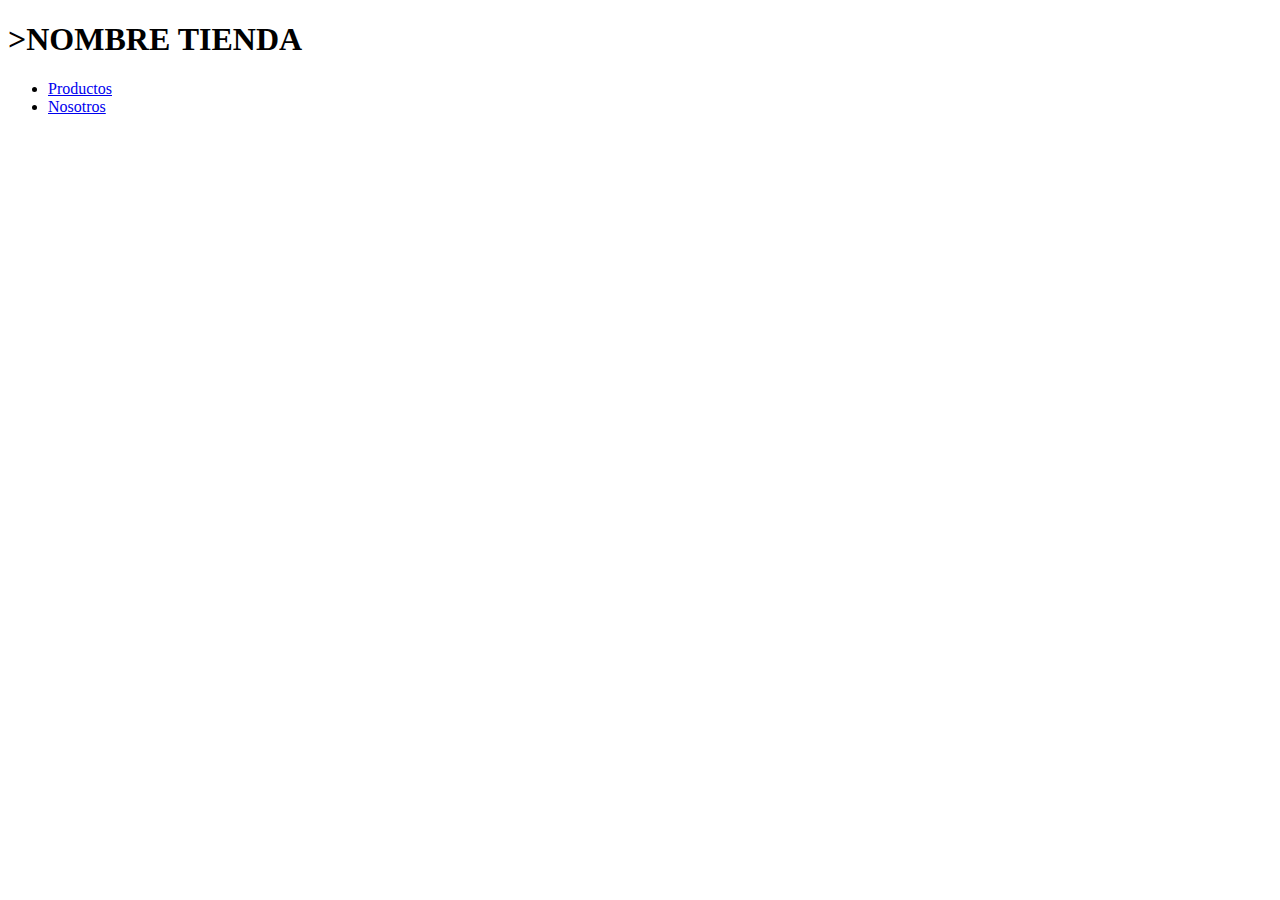
<file: PruebaFlex - Copy/index.html>
<!DOCTYPE html>
<html lang="en">
<head>
    <meta charset="UTF-8">
    <meta name="viewport" content="width=device-width, initial-scale=1.0">
    <title>Document</title>
    <link rel="stylesheet" href="./css/styles.css">
</head>
<body>
    <header>
        <h1>>NOMBRE TIENDA</h1>
        <nav>
            
            <ul>
                <li><a href="./Pages/Productos.html" class="Botones-Header">Productos</a></li>
                <li><a href="./Pages/nosotros.html" class="Botones-Header">Nosotros</a></li>
            </ul>
        </nav>
    </header>
</body>
</html>
</file>
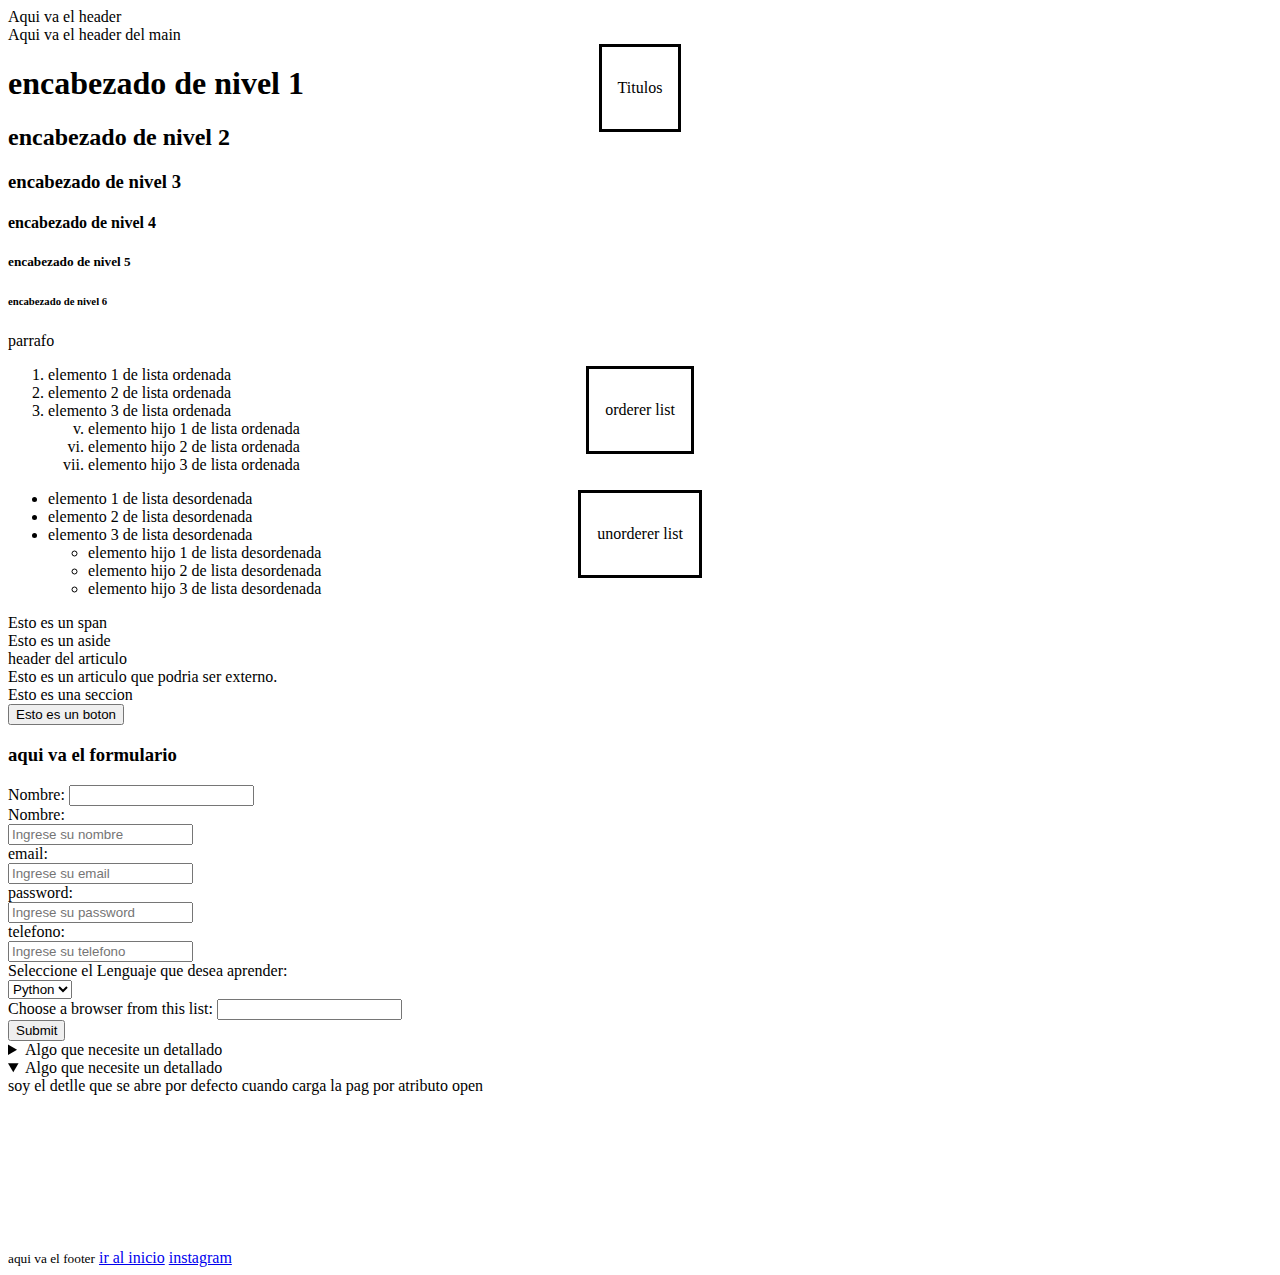
<file: pruebasCss/ejemploMidu/index.html>
<!DOCTYPE html>
<html lang="es">
<head>
    <meta charset="UTF-8">
    <meta name="viewport" content="width=device-width, initial-scale=1.0">
    <meta name="robots" content="index,follow"><!-- no lo pude probar pero en el video de midu le cambia el color al tema de la pagina para que quede mas visual.-->
    <meta name="theme-color" content="#8f7ada"><!-- no lo pude probar pero en el video de midu le cambia el color al tema de la pagina para que quede mas visual.-->
    <link rel="icon" href="./images/favicon.ico"> <!-- es el icono que se pone en el titulo de la pagina-->
    <link rel="apple-touch-icon" href="./images/favicon.ico">

    <meta name="description" content="DESCRIPCION de la pagina, es lo que gralmente muestra google">

    <title>Titulo de la pestania</title>  <!-- MUY IMPORTANTE para el seo-->

    <link rel="alternate" href="./index_en.html" hreflang="en-gb"> <!-- sirve para el seo e indicarle que cualquiera de las alternativas son tus paginas.-->
</head>
<body>
    <header>Aqui va el header</header>        
    <main id="main"> <!--Es unico y es el contenido que va a cambiar entre distintas paginas -->
        <header>Aqui va el header del main</header>  <!-- Puede ser omitido -->
        <dialog open>
            <p>Titulos</p>
          </dialog>
        <!-- Encabezados -->
        <h1 title="tooltip para encabezado de       nivel 1 con atributo title">encabezado de       nivel 1</h1>
        <h2 title="tooltip para encabezado de       nivel 2 con atributo title">encabezado de       nivel 2</h2>
        <h3 title="tooltip para encabezado de       nivel 3 con atributo title">encabezado de       nivel 3</h3>
        <h4 title="tooltip para encabezado de       nivel 4 con atributo title">encabezado de       nivel 4</h4>
        <h5 title="tooltip para encabezado de       nivel 5 con atributo title">encabezado de       nivel 5</h5>
        <h6 title="tooltip para encabezado de       nivel 6 con atributo title">encabezado de       nivel 6</h6>
        <!-- Parrafo -->
        <p>parrafo</p>

        <!-- Listas -->
        <dialog open>
            <p>orderer list</p>
          </dialog>
        <ol >
            <li>elemento 1 de lista ordenada </li>
            <li>elemento 2 de lista ordenada </li>
            <li>elemento 3 de lista ordenada </li>
            <ol type="i" start="5">  <!-- le cambie el tipo en vez de numero muestre en numeros romanos. El start toma igual de numeros normales.-->
                <li>elemento hijo 1 de lista ordenada </li>
                <li>elemento hijo 2 de lista ordenada </li>
                <li>elemento hijo 3 de lista ordenada </li>
            </ol>
        </ol>
        <dialog open>
            <p> unorderer list</p>
          </dialog>
        <ul>
            <li>elemento 1 de lista desordenada </li>
            <li>elemento 2 de lista desordenada </li>
            <li>elemento 3 de lista desordenada </li>
            <ul>
                <li>elemento hijo 1 de lista desordenada </li>
                <li>elemento hijo 2 de lista desordenada </li>
                <li>elemento hijo 3 de lista desordenada </li>
            </ul>
        </ul>   
        <span>Esto es un span</span>

        <!-- semantica -->
        <aside>Esto es un aside</aside> <!-- algo       que esta anexado, es suplementario al       contenido que le estamos dando-->

        <article> <!--Podria ser un bloque      independiente de informacion. Tiene     sentido por si mismo-->
            <header>header del articulo</header>
            Esto es un articulo que podria ser externo.
            <footer></footer>
        </article>  

        <section>Esto es una seccion</section>      <!-- divide distintas secciones de la       pagina-->


        <button >Esto es un boton</button>
        <style>label{
            display: block;
        }</style>
        <!-- Formularios--> 
        <form action="/" method="post">
            <h3>aqui va el formulario</h3> 
            <label >Nombre:  <input type="text" name="" id=""></label>

            <label for="Nombre">Nombre: </label> <input type="text" name="Nombre" id="Nombre" placeholder="Ingrese su nombre" required pattern="[a-z]{9}" min="9" max="10"> <!-- max verifica despues. maxlenght no te deja meter mas de lo que indiques. -->

            <label for="email">email: </label> <input type="email" name="email" id="email" placeholder="Ingrese su email">
            <label for="password">password: </label> <input type="password" name="password" id="password" placeholder="Ingrese su password">
        
            <label for="telefono">telefono: </label> <input type="tel" name="telefono" id="telefono" placeholder="Ingrese su telefono">

            <!-- The second value will be selected initially -->
            <label for="select">Seleccione el Lenguaje que desea aprender: </label>
            <select name="select">
                <option value="JS">JS</option>
                <option value="Python" selected>Python</option>
                <option value="Java">Java</option>
            </select>

            <label>Choose a browser from this list: <input list="browsers" name="myBrowser"/></label>
            <datalist id="browsers">
              <option value="Chrome"></option>
              <option value="Firefox"></option>
              <option value="Internet Explorer"></option>
              <option value="Opera"></option>
              <option value="Safari"></option>
              <option value="Microsoft Edge"></option>
            </datalist>

            <input type="submit" value="Submit">

        </form>
        <details >
            <summary>Algo que necesite un detallado</summary>
            <a href="https://www.instagram.com/">soy el detlle que se abre cuando presionas la flecha</a>
        </details>
        <details open>
            <summary>Algo que necesite un detallado</summary>
            soy el detlle que se abre por defecto cuando carga la pag por atributo open
        </details>

        <iframe src="https://www.google.com/maps/embed?pb=!1m14!1m12!1m3!1d25380.460848890776!2d-59.1265792!3d-37.3293056!2m3!1f0!2f0!3f0!3m2!1i1024!2i768!4f13.1!5e0!3m2!1ses-419!2sar!4v1712663664551!5m2!1ses-419!2sar"  style="border:0;" allowfullscreen="" loading="lazy" 
     
        referrerpolicy="no-referrer-when-downgrade"></iframe>
        <!-- El loading lazy sirve para evitar cargar toda la pagina de una y va a ir cargando dde a partes.-->

    </main>

   
      

    <footer>
        <small>aqui va el footer</small> 
        <a href="#main"> ir al inicio</a>
        <a href="https://www.instagram.com/" target="_blank" rel="noreferer"> instagram</a>
    </footer>
</body>
</html>
</file>
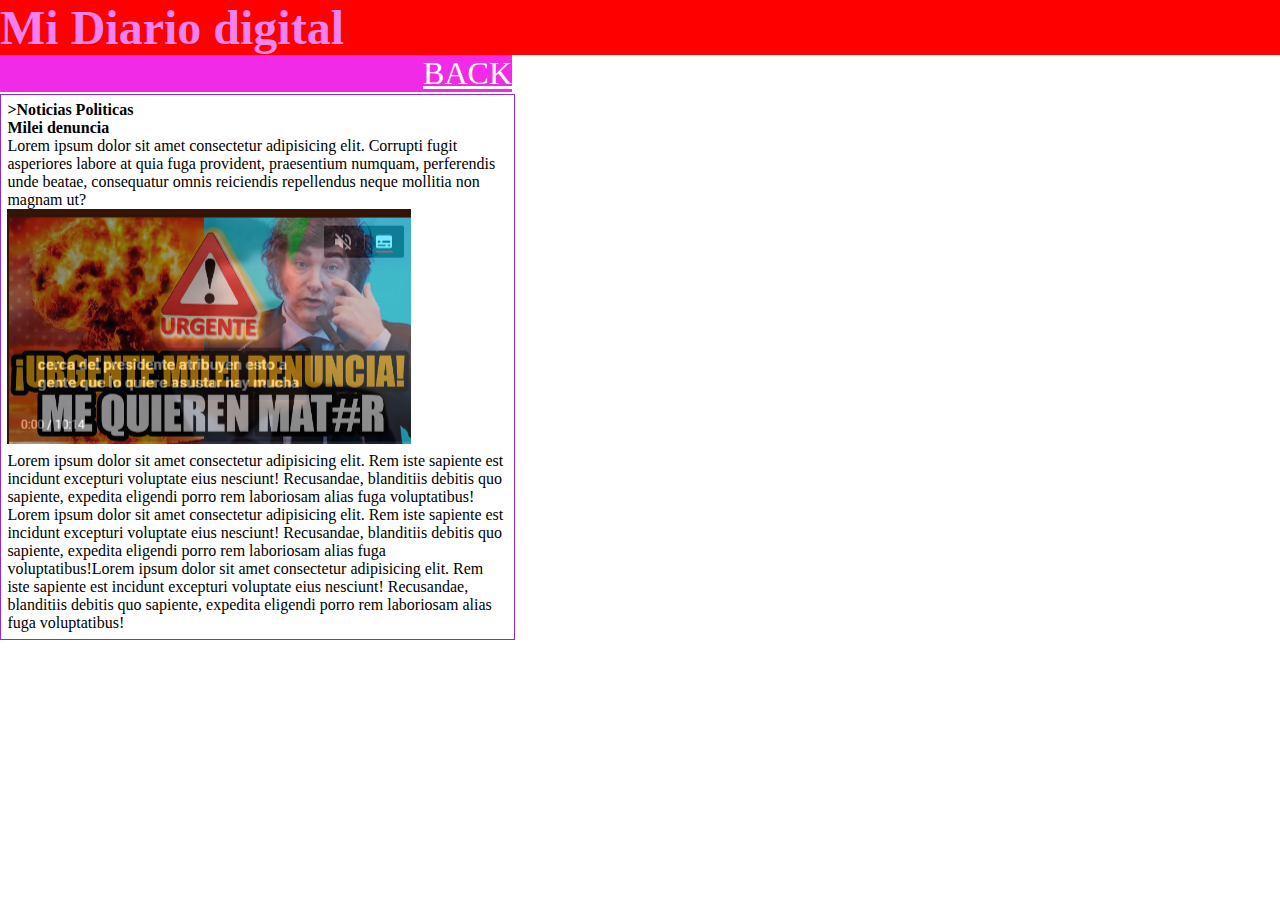
<file: Noticias Politicas.html>
<!DOCTYPE html>
<html>
<head>
    <link rel="stylesheet" href="styles.css">


<title>Noticias Politicas</title>
<meta charset="UTF-8">
<meta name="viewport" content="width=device-width, initial-scale=1.0">
</head>
<body>

<h1>Mi Diario digital </h1>

<a href="Index.html" class="back">back</a>



<section class="Noticias Politicas">
	<h2>>Noticias Politicas</h2>
	<h3>Milei denuncia</h3>

	<p> Lorem ipsum dolor sit amet consectetur adipisicing elit. Corrupti fugit asperiores labore at quia fuga provident, praesentium numquam, perferendis unde beatae, consequatur omnis reiciendis repellendus neque mollitia non magnam ut?</p>
    <!-- <picture > -->
        <!-- <source class = "milei10" srcset="NoticiaPolitica_10px.png" media="(max-width:700px)"> -->
        <!-- <source class = "milei" srcset="NoticiaPolitica_200px.png" media="(max-width:800px)"> -->
    
         <img class = "milei_1" src="./NoticiaPolitica.png" alt="NoticiaPolitica" >
         <p>  
    <!-- </picture> -->
  Lorem ipsum dolor sit amet consectetur adipisicing elit. Rem iste sapiente est incidunt excepturi voluptate eius nesciunt! Recusandae, blanditiis debitis quo sapiente, expedita eligendi porro rem laboriosam alias fuga voluptatibus! Lorem ipsum dolor sit amet consectetur adipisicing elit. Rem iste sapiente est incidunt excepturi voluptate eius nesciunt! Recusandae, blanditiis debitis quo sapiente, expedita eligendi porro rem laboriosam alias fuga voluptatibus!Lorem ipsum dolor sit amet consectetur adipisicing elit. Rem iste sapiente est incidunt excepturi voluptate eius nesciunt! Recusandae, blanditiis debitis quo sapiente, expedita eligendi porro rem laboriosam alias fuga voluptatibus!</p>
</section >


    
</body>
</html>
</file>
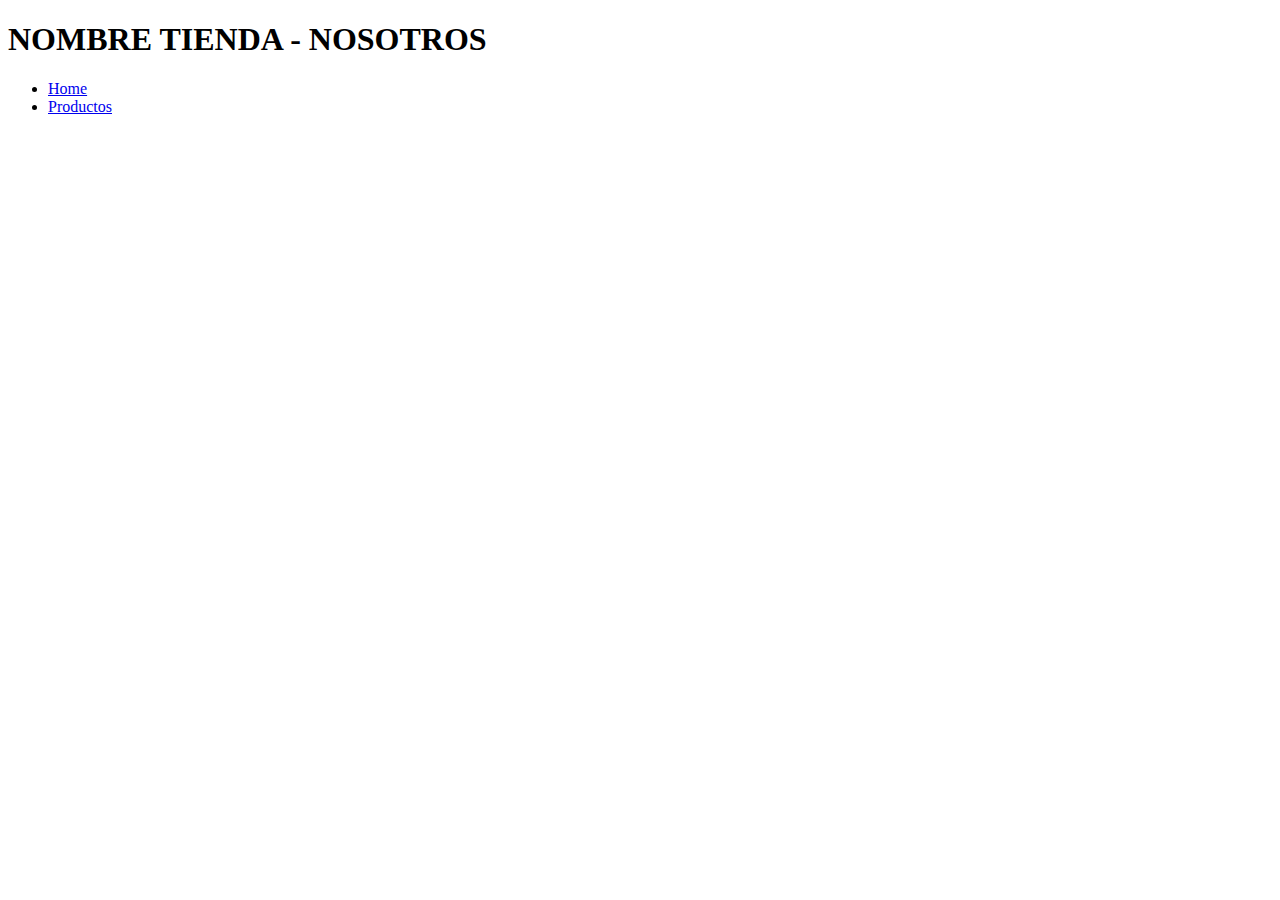
<file: PruebaFlex - Copy/Pages/nosotros.html>
<!DOCTYPE html>
<html lang="en">
<head>
    <meta charset="UTF-8">
    <meta name="viewport" content="width=device-width, initial-scale=1.0">
    <title>Document</title>
    <link rel="stylesheet" href="./../css/styles.css">
</head>
<body>
    <header>
        <h1>NOMBRE TIENDA - NOSOTROS</h1>
        <nav>
            
            <ul>
                <li><a href="./../index.html" class="Botones-Header">Home</a></li>
                <li><a href="./Productos.html" class="Botones-Header">Productos</a></li>
            </ul>
        </nav>
    </header>
</body>
</html>
</file>
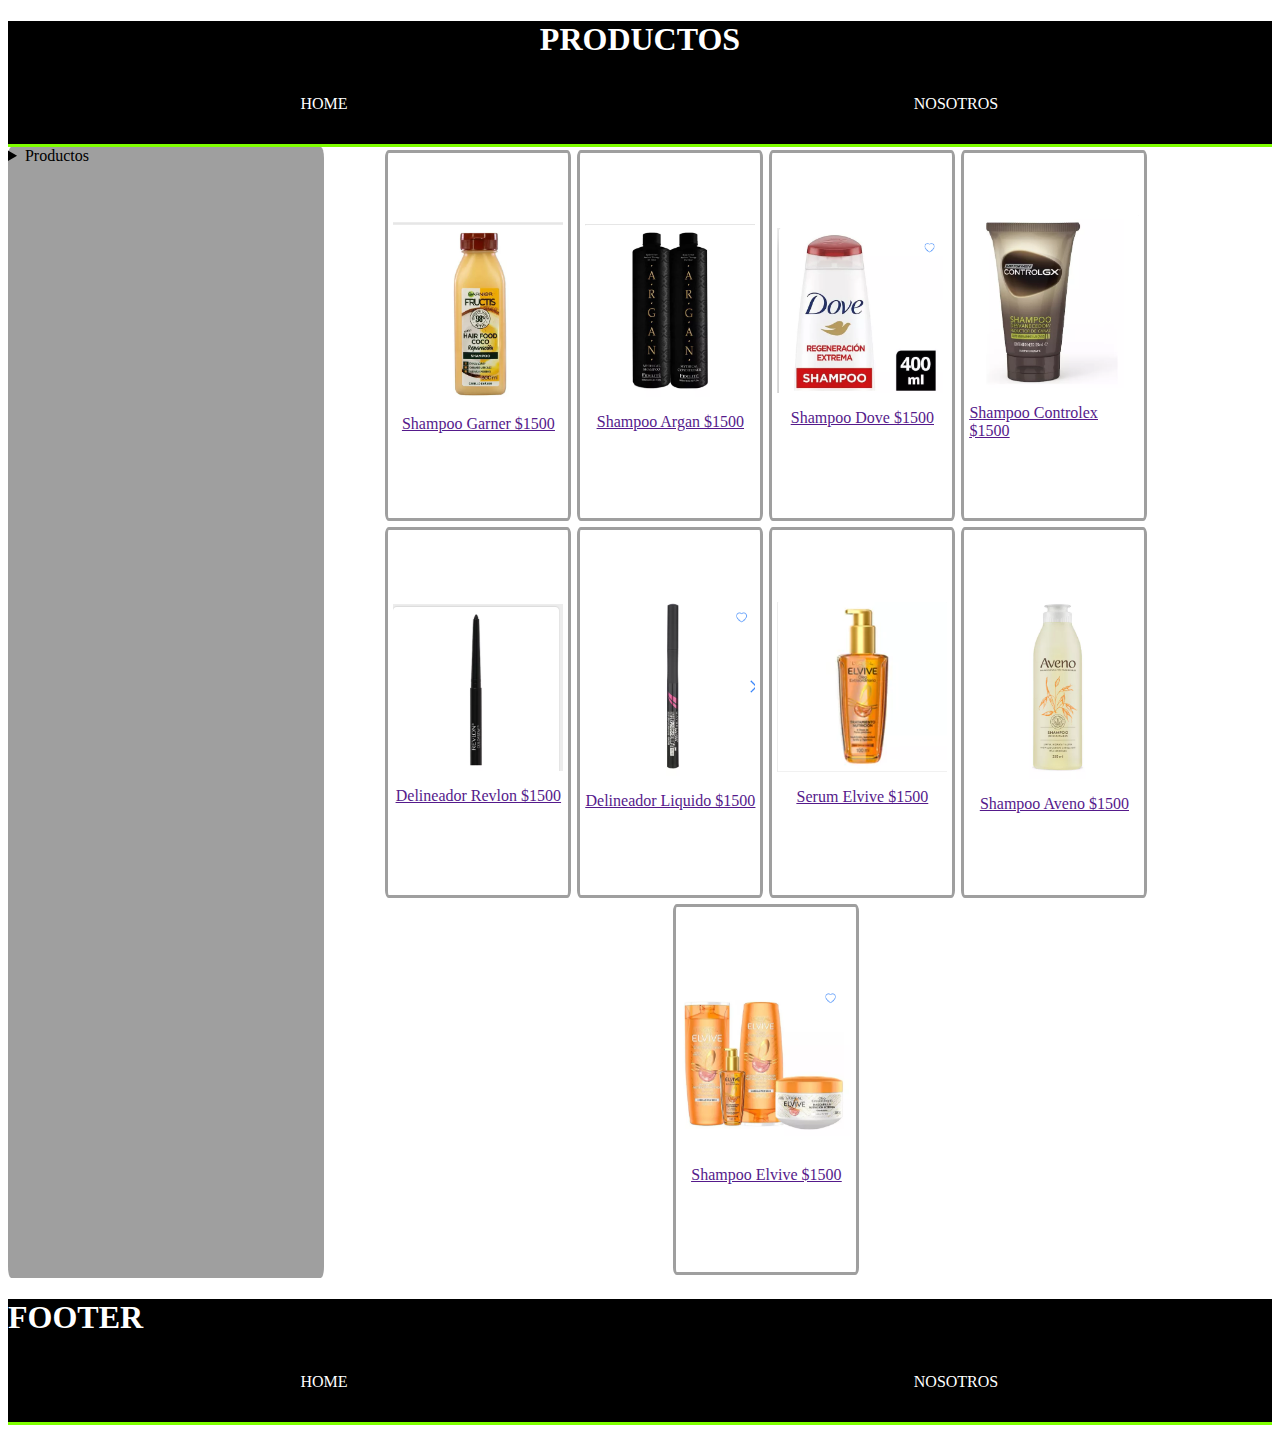
<file: PruebaFlex - Copy/Pages/Productos.html>
<!DOCTYPE html>
<html lang="en">
<head>
    <meta charset="UTF-8">
    <meta name="viewport" content="width=device-width, initial-scale=1.0">
    <title>Document</title>
    <link rel="stylesheet" href="./../css/styles.css">
</head>
<body>
    <header class="Header-Container">
        <h1>PRODUCTOS</h1>
        <nav>
            
            <ul class="Header-Container-Buttons">
                <li><a href="./../index.html" class="Botones-Header">Home</a></li>
                <li><a href="./nosotros.html" class="Botones-Header">Nosotros</a></li>
            </ul>
        </nav>
    </header>
    <main>
    <aside>
        <details>
        <summary>Productos</summary>

        <details>
            <summary>Shampoo</summary>
            <ul>
                <li><a href="#ShampooGarner"> ShampooGarner</a></li>   
                <li><a href="#ShampooArgan"> ShampooArgan</a></li>   
                <li><a href="#ShampooDove"> ShampooDove</a></li>   
                <li><a href="#ShampooElvive"> ShampooElvive</a></li>   
                <li><a href="#ShampooAveno"> ShampooAveno</a></li>   
                <li><a href="#ShampooControlex"> ShampooControlex</a></li> 
            </ul>
        </details>
        <details>
            <summary>Delineador</summary>
            <ul>
                <li><a href="#DelineadorRevlon"> DelineadorRevlon</a></li>   
                <li><a href="#DelineadorLiquido"> DelineadorLiquido</a></li>   
            </ul>
        </details>
        <details>
            <summary>Serum</summary>
            <ul>  
                <li><a href="#SerumElvive"> SerumElvive</a></li>   
            </ul>
        </details>
    </details>
    </aside>
    <div class="container">
        <a href="">
            <div class="producto p1" id="ShampooGarner">
                <img class="producto-img"   src="./../Images/ShampooGarner.png" alt="">
                <p>Shampoo Garner    $1500 </p>
            </div>
        </a>
        <a href="">
            <div class="producto p2" id="ShampooArgan">
                <img class="producto-img"  src="./../Images/ShampooArgan.png" alt="">
                <p>Shampoo Argan    $1500 </p>
            </div>
        </a>
        <a href="">
            <div class="producto p3" id="ShampooDove">
                <img class="producto-img"  src="./../Images/ShampooDove.png" alt="">            
                <p>Shampoo Dove    $1500 </p>
            </div>
        </a> 
        <a href="">
            <div class="producto p4" id="ShampooControlex">
                <img class="producto-img"  src="./../Images/ShampooControlex.png" alt="">            
                <p>Shampoo Controlex    $1500 </p>
            </div>
        </a> 
        <a href="">
            <div class="producto p5" id="DelineadorRevlon">
                <img class="producto-img"  src="./../Images/DelineadorRevlon.png" alt="">            
                <p>Delineador Revlon    $1500 </p>
            </div>
        </a> 
        <a href="">
            <div class="producto p6" id="DelineadorLiquido">
                <img class="producto-img"  src="./../Images/DelineadorLiquido.png" alt="">            
                <p>Delineador Liquido    $1500 </p>
            </div>
        </a> 
        <a href="">
            <div class="producto p7" id="SerumElvive">
                <img class="producto-img"  src="./../Images/SerumElvive.png" alt="">            
                <p>Serum Elvive    $1500 </p>
            </div>
        </a> 
        <a href="">
            <div class="producto p8" id="ShampooAveno">
                <img class="producto-img"  src="./../Images/ShampooAveno.png" alt="">            
                <p>Shampoo Aveno    $1500 </p>
            </div>
        </a> 
        <a href="">
            <div class="producto p9" id="ShampooElvive">
                <img class="producto-img"  src="./../Images/ShampooElvive.png" alt="">            
                <p>Shampoo Elvive    $1500 </p>
            </div>
        </a> 
    </div>
</main>
</body>
<footer class="Footer-Container">
    <h1>Footer</h1>
    <nav>
        
        <ul class="Footer-Container-Buttons">
            <li><a href="./../index.html" class="Botones-Footer">Home</a></li>
            <li><a href="./nosotros.html" class="Botones-Footer">Nosotros</a></li>
        </ul>
    </nav>

</footer>
</html>
</file>
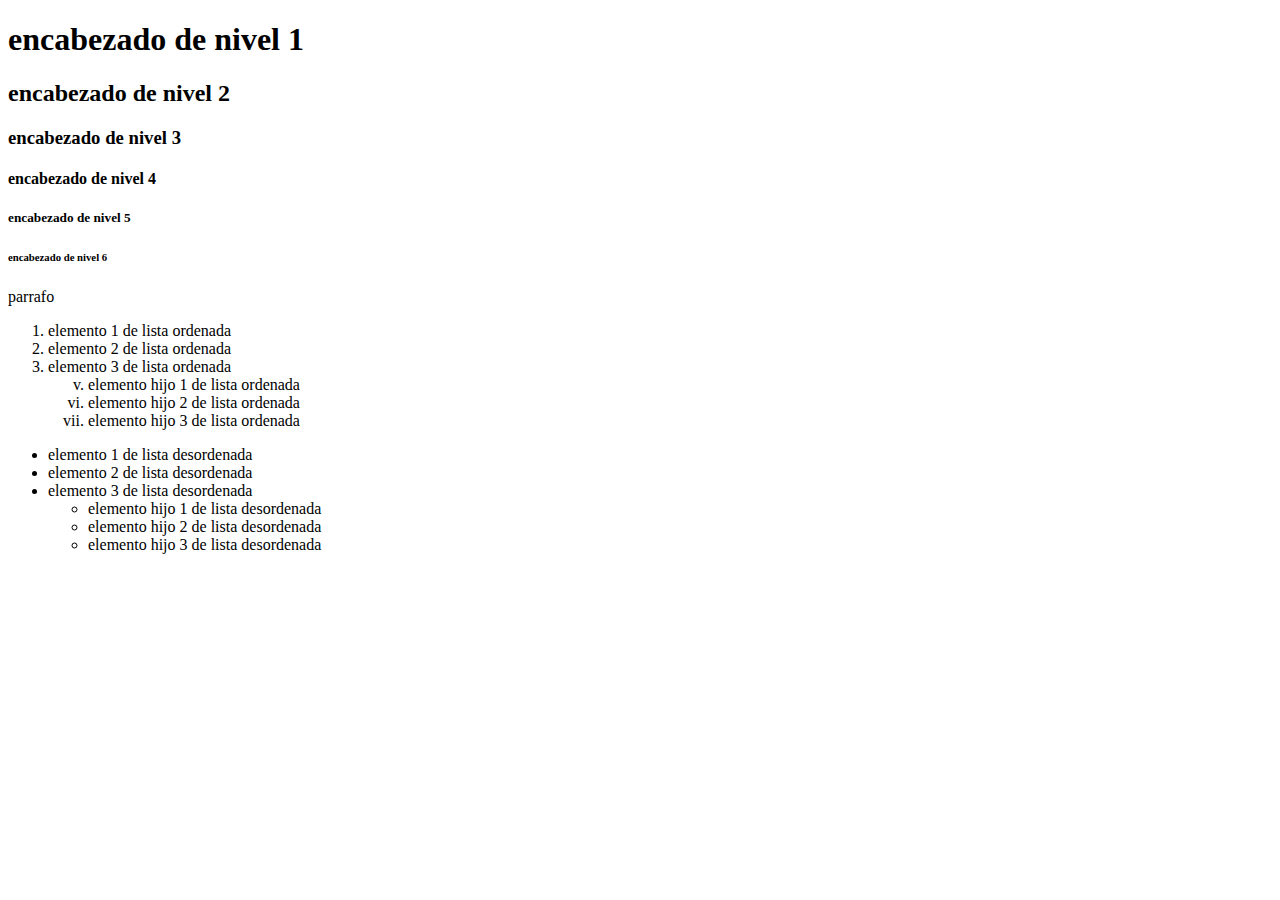
<file: pruebasCss/ejemploMidu/index_en.html>
<!DOCTYPE html>
<html lang="en">
<head>
    <meta charset="UTF-8">
    <meta name="viewport" content="width=device-width, initial-scale=1.0">
    <meta name="robots" content="index,follow"><!-- no lo pude probar pero en el video de midu le cambia el color al tema de la pagina para que quede mas visual.-->
    <meta name="theme-color" content="#8f7ada"><!-- no lo pude probar pero en el video de midu le cambia el color al tema de la pagina para que quede mas visual.-->
    <link rel="icon" href="./images/favicon.ico"> <!-- es el icono que se pone en el titulo de la pagina-->
    <link rel="apple-touch-icon" href="./images/favicon.ico">

    <meta name="description" content="DESCRIPCION de la pagina, es lo que gralmente muestra google">

    <title>Titulo de la pestania</title>  <!-- MUY IMPORTANTE para el seo-->

    <link rel="alternate" href="./index_en.html" >
</head>
<body>
    <!-- Encabezados -->
    <h1 title="tooltip para encabezado de nivel 1 con atributo title">encabezado de nivel 1</h1>
    <h2 title="tooltip para encabezado de nivel 2 con atributo title">encabezado de nivel 2</h2>
    <h3 title="tooltip para encabezado de nivel 3 con atributo title">encabezado de nivel 3</h3>
    <h4 title="tooltip para encabezado de nivel 4 con atributo title">encabezado de nivel 4</h4>
    <h5 title="tooltip para encabezado de nivel 5 con atributo title">encabezado de nivel 5</h5>
    <h6 title="tooltip para encabezado de nivel 6 con atributo title">encabezado de nivel 6</h6>
    <!-- Parrafo -->
    <p>parrafo</p>

    <!-- Listas -->

    <ol >
        <li>elemento 1 de lista ordenada </li>
        <li>elemento 2 de lista ordenada </li>
        <li>elemento 3 de lista ordenada </li>
        <ol type="i" start="5">  <!-- le cambie el tipo en vez de numero muestre en numeros romanos. El start toma igual de numeros normales.-->
            <li>elemento hijo 1 de lista ordenada </li>
            <li>elemento hijo 2 de lista ordenada </li>
            <li>elemento hijo 3 de lista ordenada </li>
        </ol>
    </ol>

    <ul>
        <li>elemento 1 de lista desordenada </li>
        <li>elemento 2 de lista desordenada </li>
        <li>elemento 3 de lista desordenada </li>
        <ul>
            <li>elemento hijo 1 de lista desordenada </li>
            <li>elemento hijo 2 de lista desordenada </li>
            <li>elemento hijo 3 de lista desordenada </li>
        </ul>
    </ul>







</body>
</html>
</file>
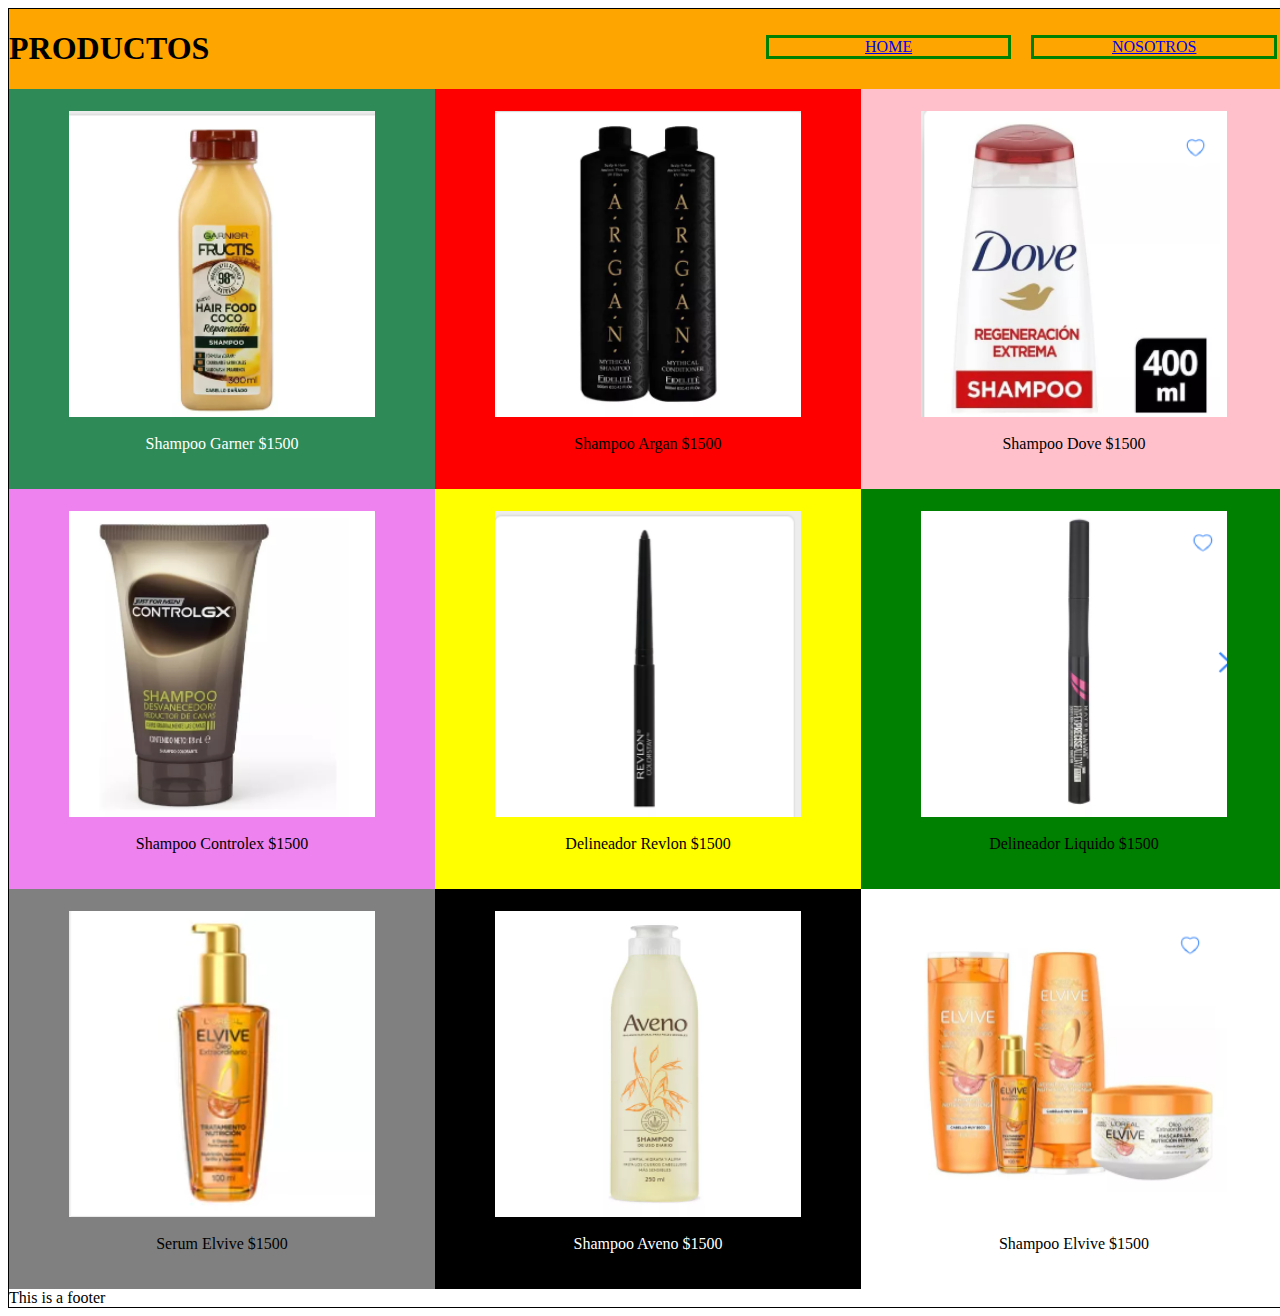
<file: pruebasCss/PruebaFlex/Pages/Productos.html>
<!DOCTYPE html>
<html lang="en">
<head>
    <meta charset="UTF-8">
    <meta name="viewport" content="width=device-width, initial-scale=1.0">
    <title>Document</title>
    <link rel="stylesheet" href="./../css/styles.css">
</head>
<body>
    <header>
        <h1>PRODUCTOS</h1>
        <nav>
            
            <ul>
                <li><a href="./../index.html" class="Botones-Header">Home</a></li>
                <li><a href="./nosotros.html" class="Botones-Header">Nosotros</a></li>
            </ul>
        </nav>
    </header>

    <div class="container">
        <div class="producto p1">
            <a href=""><img class="producto-img"  src="./../Images/ShampooGarner.png" alt=""></a>
            <p>Shampoo Garner    $1500 
            </p>
        </div>

        <div class="producto p2">
            <a href=""><img class="producto-img" src="./../Images/ShampooArgan.png" alt=""></a>
            <p>Shampoo Argan    $1500 
            </p>
        </div>
        <div class="producto p3">
            <a href=""><img class="producto-img" src="./../Images/ShampooDove.png" alt=""></a>            
            <p>Shampoo Dove    $1500 
            </p></div>
        <div class="producto p4">
            <a href=""><img class="producto-img" src="./../Images/ShampooControlex.png" alt=""></a>            
            <p>Shampoo Controlex    $1500 
            </p></div>
        <div class="producto p5">
            <a href=""><img class="producto-img" src="./../Images/DelineadorRevlon.png" alt=""></a>            
            <p>Delineador Revlon    $1500 
            </p></div>
        <div class="producto p6">
            <a href=""><img class="producto-img" src="./../Images/DelineadorLiquido.png" alt=""></a>            
            <p>Delineador Liquido    $1500 
            </p></div>
        <div class="producto p7">
            <a href=""><img class="producto-img" src="./../Images/SerumElvive.png" alt=""></a>            
            <p>Serum Elvive    $1500 
            </p></div>
        <div class="producto p8">
            <a href=""><img class="producto-img" src="./../Images/ShampooAveno.png" alt=""></a>            
            <p>Shampoo Aveno    $1500 
            </p></div>
        <div class="producto p9">
            <a href=""><img class="producto-img" src="./../Images/ShampooElvive.png" alt=""></a>            
            <p>Shampoo Elvive    $1500 
            </p></div>
    </div>
    
</body>
<footer>This is a footer</footer>
</html>
</file>
<file: PruebaFlex - Copy/css/styles.css>
body{

    background: gray;
}
/*Header - Footer*/
.Header-Container , .Footer-Container  {
    background-color: black;
    color: white;
    width: 100%;
    text-transform: uppercase;
    border-bottom: 3px solid chartreuse ;
}
.Header-Container>h1{
    text-align: center;
}
.Header-Container-Buttons, .Footer-Container-Buttons{
    display: flex;
    justify-content: space-around;
    padding-left: 0;
    height: 100%;
}




/* .Header-Container-Buttons>li */
.Botones-Header:hover,.Header-Container-Buttons>li:hover, .Botones-Footer:hover,.Footer-Container-Buttons>li:hover{
    background-color: aquamarine;



}

.Header-Container-Buttons>li>a , .Footer-Container-Buttons>li>a{
    list-style: none;
    width: 100%;
    color:inherit;
    height: 2em;
    text-decoration: none;
    padding: 15px;
}
a.Botones-Header{
    height: 100px;
    box-sizing:border-box;

}
.Header-Container-Buttons>li , .Footer-Container-Buttons>li{
    list-style: none;
    margin: 0px 10px;
    text-align: center;
    list-style-position: outside;
    width: 50%;
    align-content: center;
    padding: 15px;
    border-radius: 5%;

}

/*BODY*/
.container {
    display: flex;
    flex-wrap: wrap;
    align-content: center;
    justify-content: center;

    flex-direction: column;
}

.producto {

    border: 3px solid #00000060 ;
    margin :3px;
    padding: 5px;
    border-radius: 2%;
    display: flex;
    flex-direction: column;
    flex-wrap: wrap;
    justify-content: center;
    align-items: center;
}

.producto:hover {
 background: #ffff0050;
}
.producto>p{
    text-decoration: underline;
}

@media screen and (min-width: 600px){
    


    body{
        background: white;
    }

    
    
    

    
    /*BODY*/
    .container {
        display: flex;
        flex-wrap: wrap;
        align-content: center;
        justify-content: center;
        flex-direction: row;
        width: 70%;
    }
    
    .producto {
        width: 170PX;
        height: 355PX;
        border: 3px solid #00000060 ;
        margin :3px;
        padding: 5px;
        border-radius: 2%;
        display: flex;
        flex-direction: column;
        flex-wrap: wrap;
        justify-content: center;
        align-items: center;
        box-sizing: content-box;
    }


    div:target{
        animation-name: example;
         animation-duration: 2s;
    }
    @keyframes example {
        from {background-color: red;}
        to {background-color: white;}
      }

    .producto:hover {
     background: #ffff0050;
    }
    .producto>p{
        text-decoration: underline;
    }
.producto-img{
    width: inherit;
}
aside{
    width: 25%;
    background: #00000060;
    border-radius: 1%;
}
    
main{
    display: flex;
    flex-direction: row;

}

}
</file>
<file: styles.css>
*{
font-size : 16px;
padding: 0;
margin: 0;

}
html,body {
    width:100%;
    display: block;
}
H1{
background-color : red;
color : violet; 
font-size : 3rem;

}
.Noticias {

}
.Politicas{

   
    text-align: left;
        /* width: 47%; */
        width: 500px;
    /* display: inline-block;
     */
    display: inline-block;

    border: 1px solid blueviolet;
    margin: 2px auto;
    padding: 0.5%;
    font-size : 2rem;


 
}


.Deportivas{
    display:inline-block;
    padding: 0.5%;
    text-align: left; 
    /* display: inline-block; */
    width: 500px;
    border: 1px solid red;
    font-size : 2rem;
    margin: 2px auto;

}



footer {
    position: relative;
    /* Altura total del footer en px con valor negativo */
    bottom: 0;
    width: 100%;
   
    /* Altura del footer en px. Se han restado los 5px del margen
       superior mas los 5px del margen inferior
    */
    height: 40px;
    display: block;
    text-align: center;
    background: #286af0;
    color: #fff;
}
h4 {
    margin:0 auto;
}

.cuadrado{
    background-color: red;
    width: 100%;
    height: 100px;
    display: inline-block;
    margin: 10px auto;
}

p,h3{
    display:flex;
    
}

a{
    width: 40%;
    color: black;
    flex-wrap: wrap;
}

.back{

    color: white;
    background-color:rgb(240, 42, 230) ;
    font-size: 2rem;
    text-transform: uppercase;
    text-align: right;
    align-items: center;
    display: block;
 
}

.milei_1{
 align:left;
}
</file>
<file: pruebasCss/PruebaFlex/css/styles.css>
body{
    width: 100%;
    height: 100%;
    border: 1px solid black;
    box-sizing: border-box;
}
/*HEADER*/
/*
ul{
    display: flex;
    flex-direction: row; 
    justify-content: space-between;

}
li{
    list-style: none;
    padding: 1% 10% ;
    margin: 1%;
    width: 40%;
    border: 3px solid green;
    box-sizing: border-box;
}*/
nav{
    width: 50%;
}
header{
    display: flex;
    justify-content: space-around;
}

h1{
    width: 50%;
}

ul{
    display: flex;
    flex-direction: row; 
    justify-content: flex-end;


}

li{
    list-style: none;

    width: 40%;
    border: 3px solid green;
    margin :10px;
}
header{
    background-color: orange;
}
li:hover{
    background-color: green;
   
}
.Botones-Header{
    align-content: stretch;

   width: 100%;
   justify-content: center;
   text-transform: uppercase;
   padding: 3px;
   margin: -3px;
   
}
a:hover{
    color: white;
}

/*PRODUCTOS*/
.container{
    display: flex;
    flex-direction: row;
    flex-wrap: wrap;
    align-items: center;
}

.producto{
    display: flex;
    flex-direction: column;
    flex-wrap: nowrap;
    min-width: 350px;
    max-width: 480px;
    background-color: aqua;
    height: 400px;
    flex: 1;
    justify-content: center;
    align-items: center;
    box-sizing: border-box;
}
a{
    display: flex;    
    width: 95%; 
    margin: 1px auto;
}
img{
    display: block;
    margin: auto;
    width: 90%;
    aspect-ratio: 1/1;

}


.producto:first-child{
    background-color: blue;    
    color: white;

}
.producto:nth-child(2){
    background-color: red;
}
.producto:nth-child(3){
    background-color: pink;
}
.producto:nth-child(4){
    background-color: violet;
}
.producto:nth-child(5){
    background-color: yellow;
}
.producto:nth-child(6){
    background-color: green;
}
.producto:nth-child(7){
    background-color: gray;
}
.producto:nth-child(8){
    background-color: black;
    color: white;
}
.producto:last-child{
    background-color: white;
}
/*MEDIA QUERY PRODUCTOS*/
/* @media screen and (width >= 380px) { */
    .producto:first-child{
        background-color: seagreen;    
        color: white;
    
    }
    a{
        display: flex;    
        width: 80%; 
        margin: 1px auto;
    }
    img{
        display: block;
        margin: 1px auto;
        width: 90%;
        aspect-ratio: 1/1;
    
    }
    
    
/* } */
/*  @media screen and (width >= 490px) {
    .producto:first-child{
        background-color: black;    
        color: white;
    
    }
    a{
        display: flex;    
        width: 90%; 
        margin: 1px auto;
        padding-top: 1%;
    }
    img{
        display: block;
        margin: auto;
        width: 100%;
        aspect-ratio: 1/1;
    
    }
    .producto{
        display: flex;
        flex-direction: column;
        flex-wrap: nowrap;
        min-width: 250px;
        width: 100%;
        background-color: aqua;
        height: 40%;
        flex-grow: 1;
        justify-content: center;
        align-items: center;
        box-sizing: border-box;
    }
    
    
} 

@media screen and (width >= 715px) {
    .producto:first-child{
        background-color: yellow;    
        color: white;
    
    }
    a{
        display: flex;    
        width: 70%; 
        margin: 1px auto;
        padding-top: 1%;
    }
    img{
        display: block;
        margin: auto;
        width: 100%;
        aspect-ratio: 1/1;
    
    }
    .producto{
        display: flex;
        flex-direction: column;
        flex-wrap: nowrap;
        min-width: 255px;
        max-width: 500px;
        width: 100%;
        background-color: aqua;
        height: 400px;
        flex: 1;
        justify-content: center;
        align-items: center;
        box-sizing: border-box;
    }
   
}
.producto:hover{
    background-color: orange;
    width:100%;
} */
</file>
